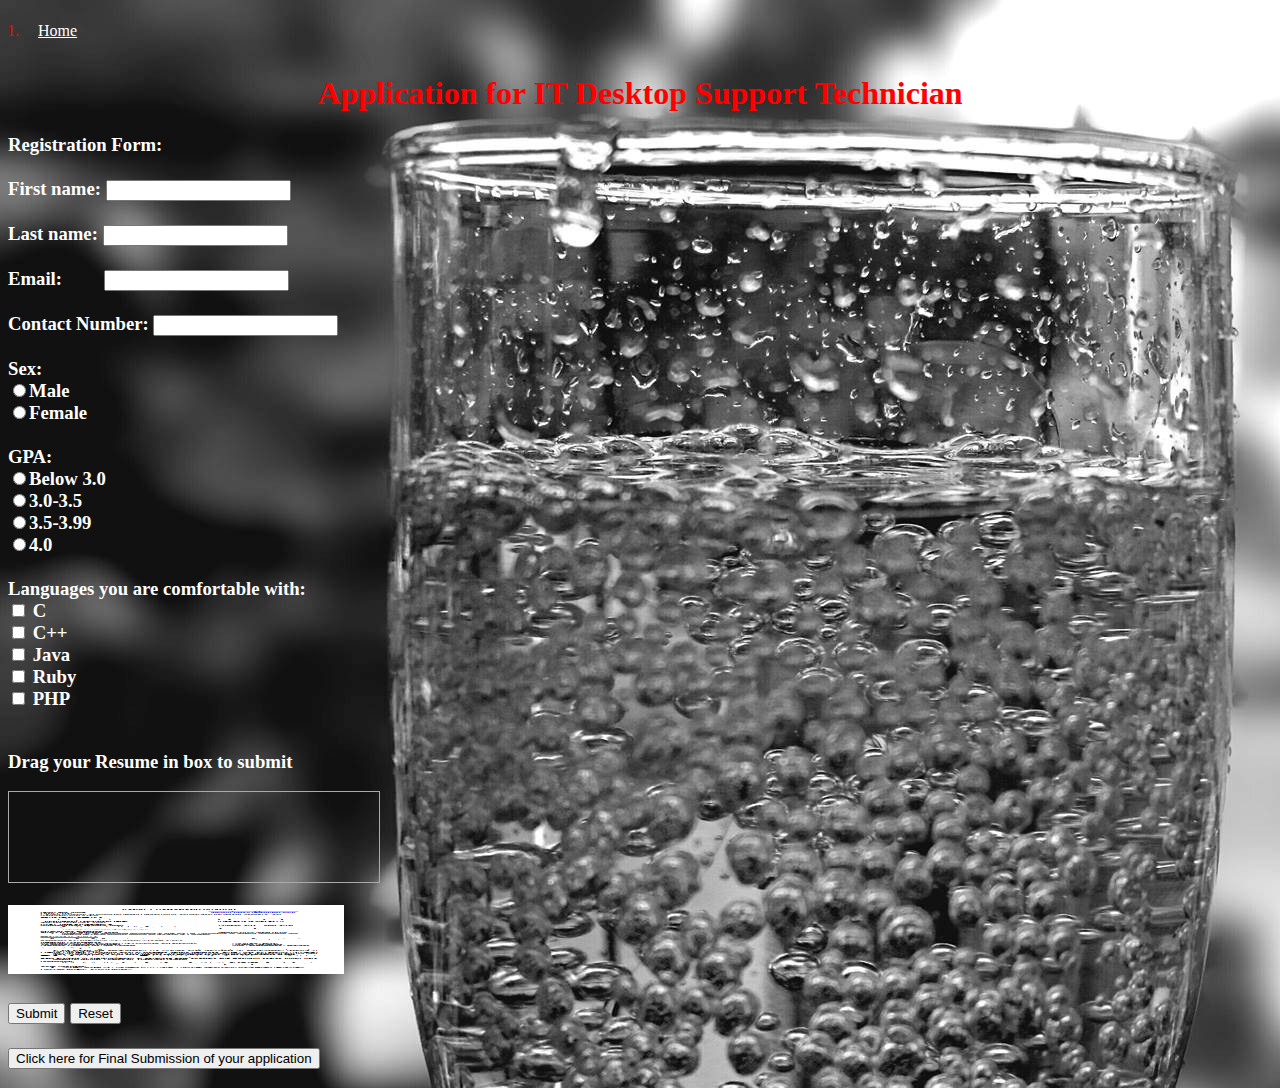
<file: website/homework2.html>
<!DOCTYPE html>

<head>
<link rel="stylesheet" type="text/css" href="firststyle.css">
<script>
function allowDrop(ev) {
    ev.preventDefault();
}

function drag(ev) {
    ev.dataTransfer.setData("text", ev.target.id);
}

function drop(ev) {
    ev.preventDefault();
    var data = ev.dataTransfer.getData("text");
    ev.target.appendChild(document.getElementById(data));
}
</script>
</head>
<body background="abc.jpg.jpg">
<font class="heading">
<font face="verdana">
<ul style="list-style-type:none">
<li class="aa"><a class="a1" href="index.html" style="color:white" >Home</a></li></ul></font>
<center><h1>Application for IT Desktop Support Technician</h1></center></font>
<font color="white">
<h3><b>Registration Form:</b></font>
<form method="get"><br>
<font color="white">
<b>First name:</b> <input type="text" name="fname" required><br><br>
<b>Last name:</b>  <input type="text" name="lname"><br><br>
<b>Email:</b>  &nbsp&nbsp&nbsp&nbsp&nbsp&nbsp&nbsp&nbsp<input type="email" name="lname" required><br><br>
<b>Contact Number:</b>  <input type="number" name="lname" required><br><br
<b>Sex:</b><br>
<input type="radio" name="sex" value="male"><b>Male</b><br>
<input type="radio" name="sex" value="female"><b>Female</b><br><br>
<b>GPA:</b><br>

<input type="radio" name="gpa" value="Below 3"><b>Below 3.0</b><br>
<input type="radio" name="gpa" value="3.0-3.5"><b>3.0-3.5</b><br>
<input type="radio" name="gpa" value="3.5-3.99"><b>3.5-3.99</b><br>
<input type="radio" name="gpa" value="4.0"><b>4.0</b><br><br>
<b>Languages you are comfortable with:</b><br>
<input type="checkbox" name="Lang" value="C"> <b>C</b><br>
<input type="checkbox" name="Lang" value="C++"> <b>C++</b><br>
<input type="checkbox" name="Lang" value="Java"> <b>Java</b><br>
<input type="checkbox" name="Lang" value="Ruby"> <b>Ruby</b><br>
<input type="checkbox" name="Lang" value="PHP"> <b>PHP</b><br><br>



<p>Drag your Resume in box to submit</p>

<div id="div1" ondrop="drop(event)" ondragover="allowDrop(event)"></div>
<br>
<img id="drag1" src="resume.png" draggable="true" ondragstart="drag(event)" width="336" height="69">
</font>
</body>
<head>
<script>
function clickCounter() {
    if(typeof(Storage) !== "undefined") {
        if (localStorage.clickcount) {
            localStorage.clickcount = Number(localStorage.clickcount)+1;
        } else {
            localStorage.clickcount = 1;
        }
        document.getElementById("result").innerHTML = "You have Submitted Application to " + localStorage.clickcount + " Position(s).";
    } else {
        document.getElementById("result").innerHTML = "Sorry, your browser does not support web storage...";
    }
}
</script>
</head>
<body>
<font color="white">
<form>
<br><br>
<input type="submit" value="Submit">
<button type="reset" value="Reset">Reset</button><br><br>
<button onclick="clickCounter()" type="button">Click here for Final Submission of your application</button>

<div id="result"></div>
</font>
</form>
</body>
</html>
</file>
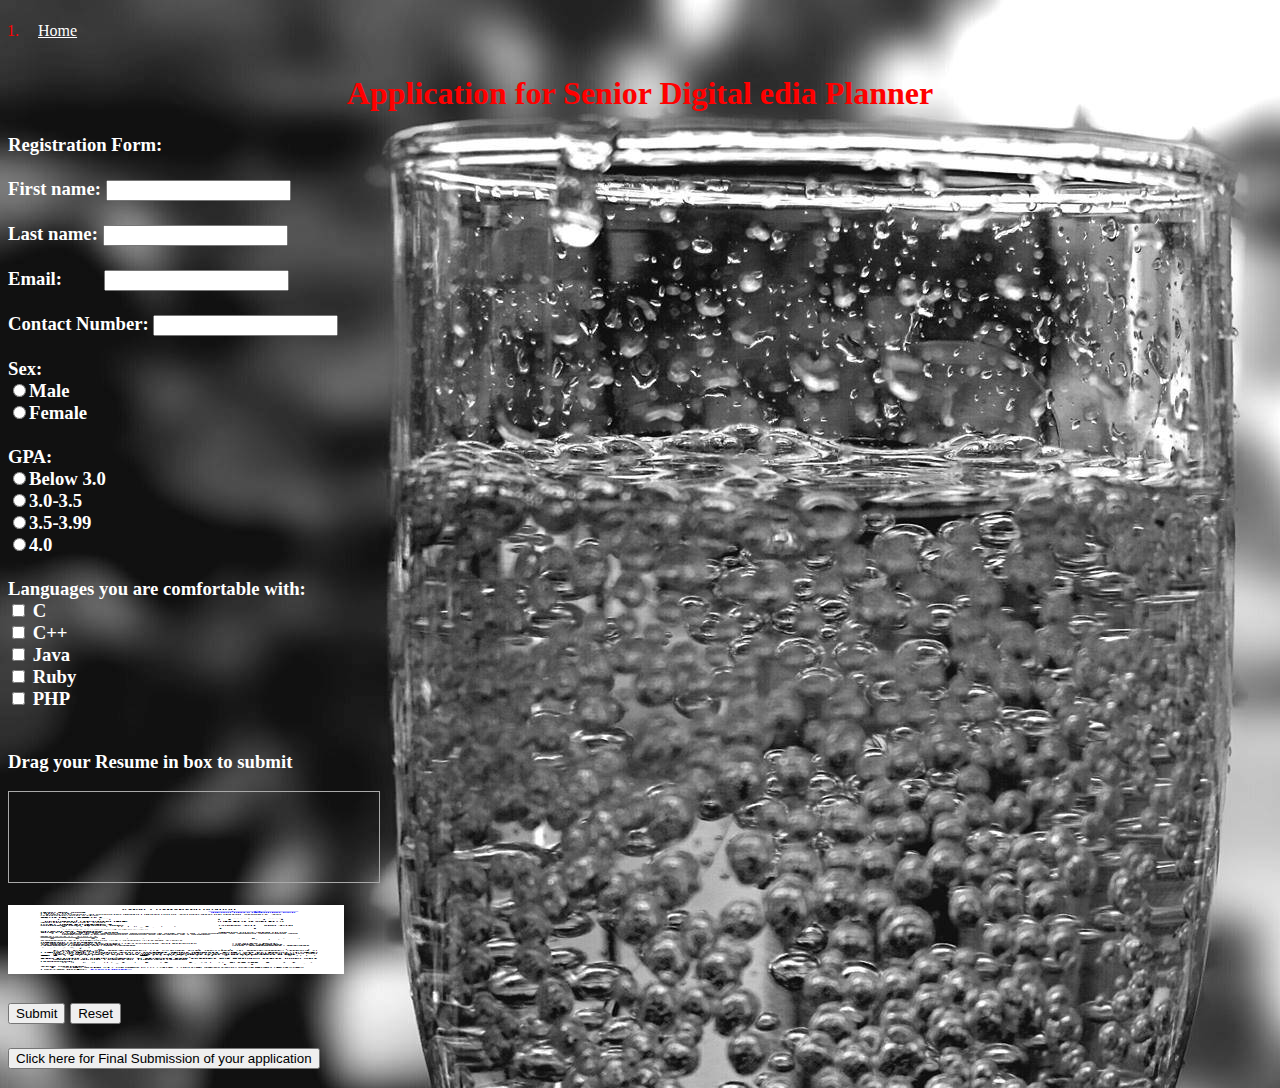
<file: website/homework3.html>
<!DOCTYPE html>

<head>
<link rel="stylesheet" type="text/css" href="firststyle.css">
<script>
function allowDrop(ev) {
    ev.preventDefault();
}

function drag(ev) {
    ev.dataTransfer.setData("text", ev.target.id);
}

function drop(ev) {
    ev.preventDefault();
    var data = ev.dataTransfer.getData("text");
    ev.target.appendChild(document.getElementById(data));
}
</script>
</head>
<body background="abc.jpg.jpg">
<font class="heading">
<font face="verdana">
<ul style="list-style-type:none">
<li class="aa"><a class="a1" href="index.html" style="color:white" >Home</a></li></ul></font>
<center><h1>Application for Senior Digital edia Planner</h1></center></font>
<font color="white">
<h3><b>Registration Form:</b></font>
<form method="get"><br>
<font color="white">
<b>First name:</b> <input type="text" name="fname" required><br><br>
<b>Last name:</b>  <input type="text" name="lname"><br><br>
<b>Email:</b>  &nbsp&nbsp&nbsp&nbsp&nbsp&nbsp&nbsp&nbsp<input type="email" name="lname" required><br><br>
<b>Contact Number:</b>  <input type="number" name="lname" required><br><br
<b>Sex:</b><br>
<input type="radio" name="sex" value="male"><b>Male</b><br>
<input type="radio" name="sex" value="female"><b>Female</b><br><br>
<b>GPA:</b><br>

<input type="radio" name="gpa" value="Below 3"><b>Below 3.0</b><br>
<input type="radio" name="gpa" value="3.0-3.5"><b>3.0-3.5</b><br>
<input type="radio" name="gpa" value="3.5-3.99"><b>3.5-3.99</b><br>
<input type="radio" name="gpa" value="4.0"><b>4.0</b><br><br>
<b>Languages you are comfortable with:</b><br>
<input type="checkbox" name="Lang" value="C"> <b>C</b><br>
<input type="checkbox" name="Lang" value="C++"> <b>C++</b><br>
<input type="checkbox" name="Lang" value="Java"> <b>Java</b><br>
<input type="checkbox" name="Lang" value="Ruby"> <b>Ruby</b><br>
<input type="checkbox" name="Lang" value="PHP"> <b>PHP</b><br><br>



<p>Drag your Resume in box to submit</p>

<div id="div1" ondrop="drop(event)" ondragover="allowDrop(event)"></div>
<br>
<img id="drag1" src="resume.png" draggable="true" ondragstart="drag(event)" width="336" height="69">
</font>
</body>
<head>
<script>
function clickCounter() {
    if(typeof(Storage) !== "undefined") {
        if (localStorage.clickcount) {
            localStorage.clickcount = Number(localStorage.clickcount)+1;
        } else {
            localStorage.clickcount = 1;
        }
        document.getElementById("result").innerHTML = "You have Submitted Application to " + localStorage.clickcount + " Position(s).";
    } else {
        document.getElementById("result").innerHTML = "Sorry, your browser does not support web storage...";
    }
}
</script>
</head>
<body>
<font color="white">
<form>
<br><br>
<input type="submit" value="Submit">
<button type="reset" value="Reset">Reset</button><br><br>
<button onclick="clickCounter()" type="button">Click here for Final Submission of your application</button>

<div id="result"></div>
</font>
</form>
</body>
</html>
</file>
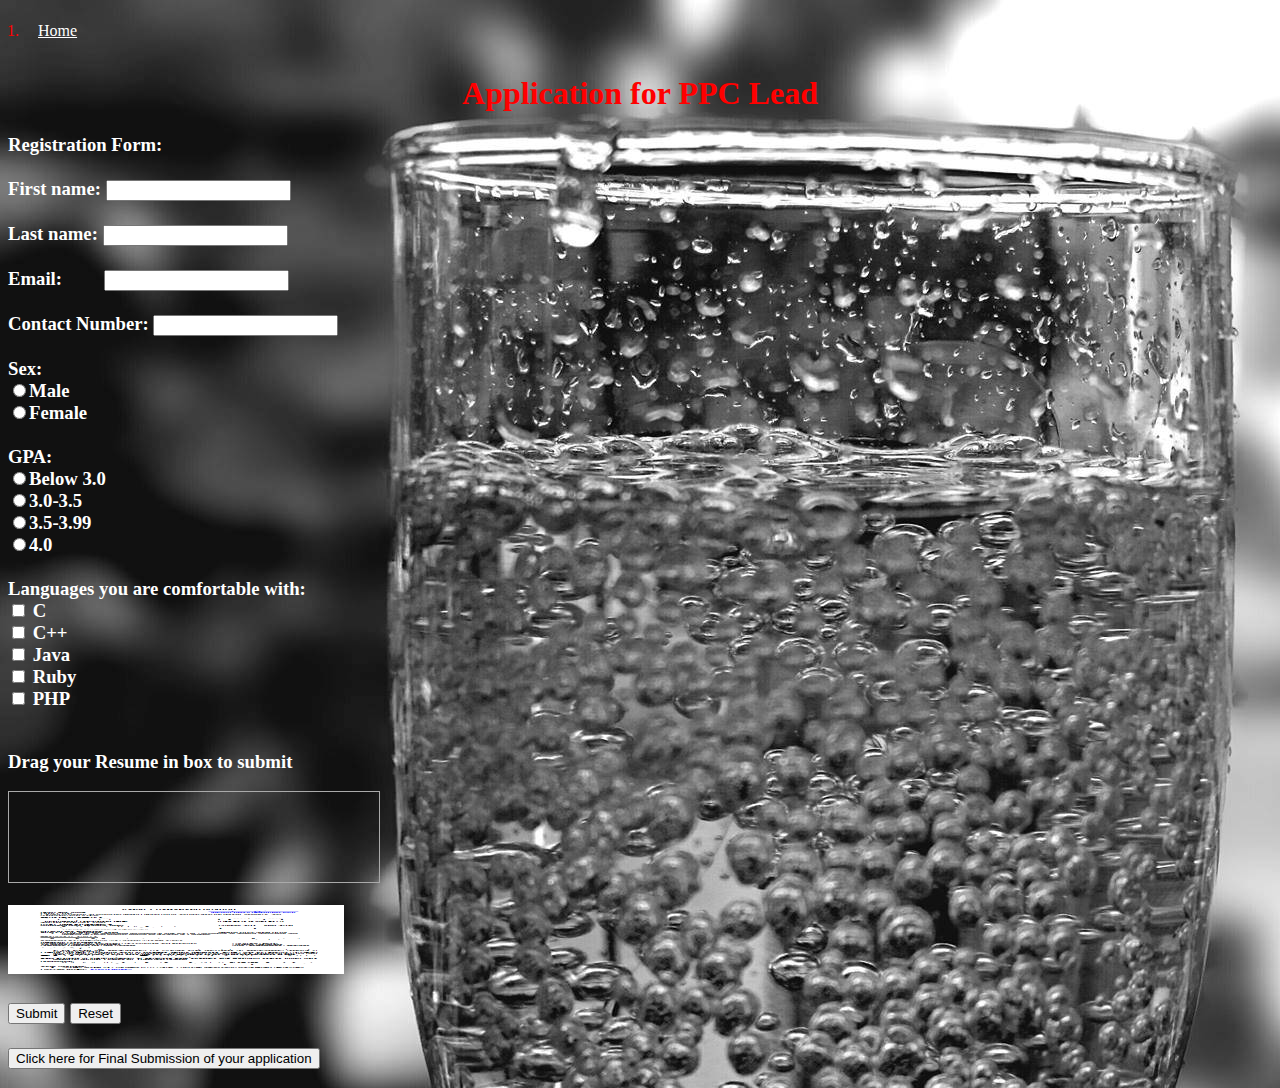
<file: website/homework4.html>
<!DOCTYPE html>

<head>
<link rel="stylesheet" type="text/css" href="firststyle.css">
<script>
function allowDrop(ev) {
    ev.preventDefault();
}

function drag(ev) {
    ev.dataTransfer.setData("text", ev.target.id);
}

function drop(ev) {
    ev.preventDefault();
    var data = ev.dataTransfer.getData("text");
    ev.target.appendChild(document.getElementById(data));
}
</script>
</head>
<body background="abc.jpg.jpg">
<font class="heading">
<font face="verdana">
<ul style="list-style-type:none">
<li class="aa"><a class="a1" href="index.html" style="color:white" >Home</a></li></ul></font>
<center><h1>Application for PPC Lead</h1></center></font>
<font color="white">
<h3><b>Registration Form:</b></font>
<form method="get"><br>
<font color="white">
<b>First name:</b> <input type="text" name="fname" required><br><br>
<b>Last name:</b>  <input type="text" name="lname"><br><br>
<b>Email:</b>  &nbsp&nbsp&nbsp&nbsp&nbsp&nbsp&nbsp&nbsp<input type="email" name="lname" required><br><br>
<b>Contact Number:</b>  <input type="number" name="lname" required><br><br
<b>Sex:</b><br>
<input type="radio" name="sex" value="male"><b>Male</b><br>
<input type="radio" name="sex" value="female"><b>Female</b><br><br>
<b>GPA:</b><br>

<input type="radio" name="gpa" value="Below 3"><b>Below 3.0</b><br>
<input type="radio" name="gpa" value="3.0-3.5"><b>3.0-3.5</b><br>
<input type="radio" name="gpa" value="3.5-3.99"><b>3.5-3.99</b><br>
<input type="radio" name="gpa" value="4.0"><b>4.0</b><br><br>
<b>Languages you are comfortable with:</b><br>
<input type="checkbox" name="Lang" value="C"> <b>C</b><br>
<input type="checkbox" name="Lang" value="C++"> <b>C++</b><br>
<input type="checkbox" name="Lang" value="Java"> <b>Java</b><br>
<input type="checkbox" name="Lang" value="Ruby"> <b>Ruby</b><br>
<input type="checkbox" name="Lang" value="PHP"> <b>PHP</b><br><br>



<p>Drag your Resume in box to submit</p>

<div id="div1" ondrop="drop(event)" ondragover="allowDrop(event)"></div>
<br>
<img id="drag1" src="resume.png" draggable="true" ondragstart="drag(event)" width="336" height="69">
</font>
</body>
<head>
<script>
function clickCounter() {
    if(typeof(Storage) !== "undefined") {
        if (localStorage.clickcount) {
            localStorage.clickcount = Number(localStorage.clickcount)+1;
        } else {
            localStorage.clickcount = 1;
        }
        document.getElementById("result").innerHTML = "You have Submitted Application to " + localStorage.clickcount + " Position(s).";
    } else {
        document.getElementById("result").innerHTML = "Sorry, your browser does not support web storage...";
    }
}
</script>
</head>
<body>
<font color="white">
<form>
<br><br>
<input type="submit" value="Submit">
<button type="reset" value="Reset">Reset</button><br><br>
<button onclick="clickCounter()" type="button">Click here for Final Submission of your application</button>

<div id="result"></div>
</font>
</form>
</body>
</html>
</file>
<file: website/firststyle.css>
#body1{
background-color:LightCyan;

}

a:link {
    color: #FF0000;
}

a:visited {
    color: #00FF00;
}

a:hover {
    color: #FF00FF;
}

a:active {
    color: #0000FF;
}
.table{
	width:50%;
	border: 2px solid black;
    border-collapse: collapse;
	text-align:center;
    
	}

.heading{
	color: red;
}
	
#thi, #tdi {
	border: 2px solid black;
    border-collapse: collapse;
	text-align:center;
    padding: 15px;
}

#style{
font:italic bold;
}

#div1 
{width:350px;height:70px;padding:10px;border:1px solid #aaaaaa;}

ul, li{
	list-style-type: solid;
	
	
	padding: 7px 15px;
	margin: 0;
</file>
